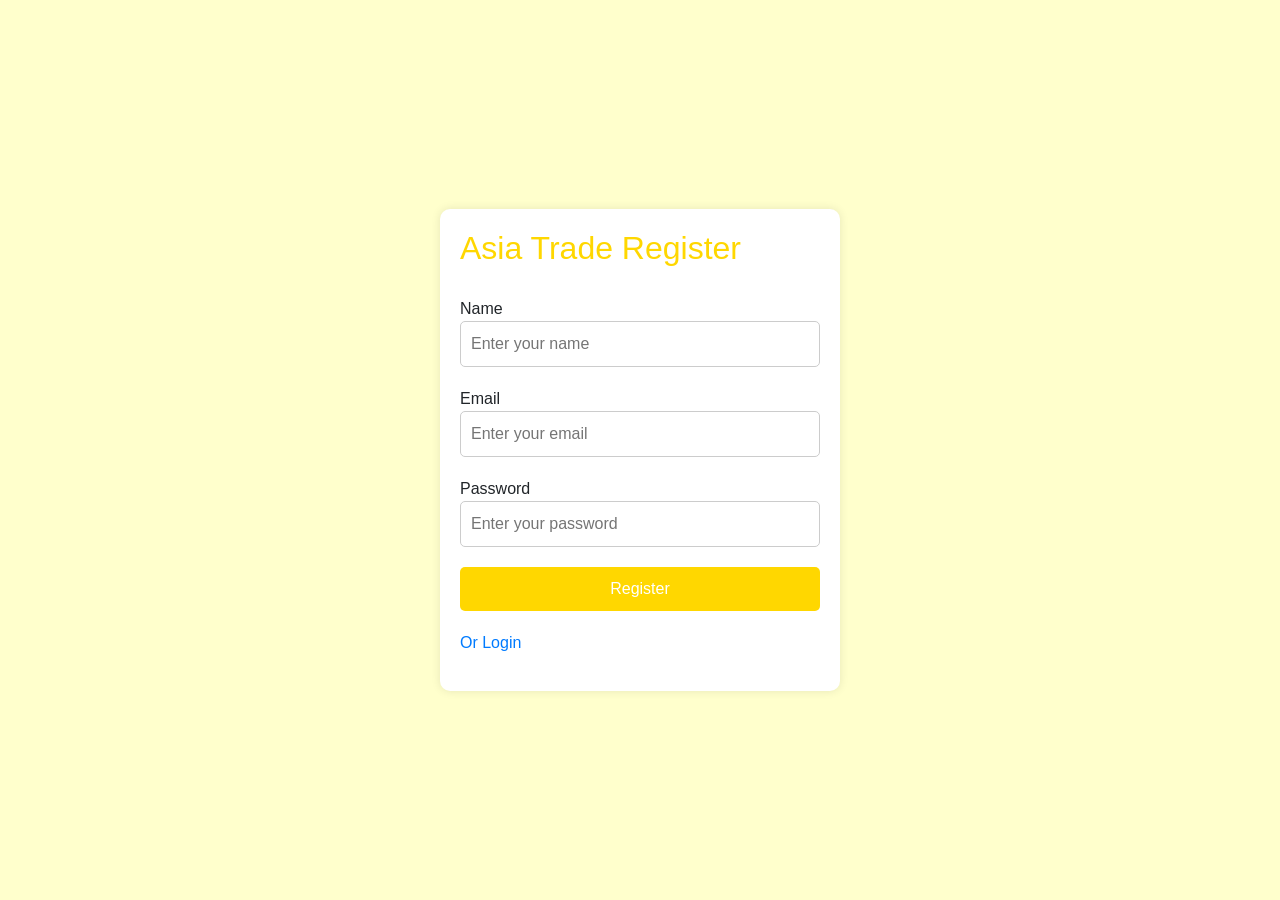
<file: src/main/resources/templates/amanRegis.html>
<!DOCTYPE html>
<html lang="en"  xmlns:th="http://thymeleaf.org">
<head>
    <meta charset="UTF-8">
    <title>Asia Trade Register</title>
        <link href="https://stackpath.bootstrapcdn.com/bootstrap/4.5.2/css/bootstrap.min.css" rel="stylesheet">
    <style>
        
        body {
            background-color: #FFFFCC; /* Желтый фон */
            font-family: Arial, sans-serif; /* Шрифт */
        }
        .sign-up-title {
            color: #FFD700; /* Цвет текста */
            margin-bottom: 30px; /* Отступ снизу */
        }
        .centerForm {
            display: flex;
            justify-content: center;
            align-items: center;
            height: 100vh;
        }
        .sign-up-wrapper {
            max-width: 400px;
            width: 100%;
            padding: 20px;
            background-color: #FFF;
            border-radius: 10px;
            box-shadow: 0px 0px 10px rgba(0, 0, 0, 0.1);
        }
        .input-box {
            margin-bottom: 20px;
        }
        .input {
            width: 100%;
            padding: 10px;
            border: 1px solid #ccc;
            border-radius: 5px;
        }
        .submit-btn {
            width: 100%;
            padding: 10px;
            background-color: #FFD700;
            color: #FFF;
            border: none;
            border-radius: 5px;
            cursor: pointer;
        }
        .submit-btn:hover {
            background-color: #FFA500;
        }
        .sign-up-with {
            text-align: center;
        }
        .sign-up-with a {
            color: #FFD700;
            text-decoration: none;
        }
        .sign-up-with a:hover {
            text-decoration: underline;
        }
    </style>
</head>
<body>
<div class="centerForm">
    <div class="sign-up-wrapper">
        <h2 class="sign-up-title">Asia Trade Register</h2>
        <form action="/register" method="POST">
            <div class="input-box">
                <span>Name</span>
                <input type="text" name="userName" class="input" required placeholder="Enter your name">
            </div>
            <div class="input-box">
                <span>Email</span>
                <input type="email" name="userEmail" class="input" required placeholder="Enter your email">
            </div>
            <div class="input-box">
                <span>Password</span>
                <input type="password" name="password" class="input" required placeholder="Enter your password">
            </div>
            <div class="input-box">
                <button type="submit" class="submit-btn">Register</button>
            </div>
            <a class="forgot" href="/login">Or Login</a>
        </form>
        <p th:text="${error}"></p>
    </div>
</div>
</body>
</html>
</file>
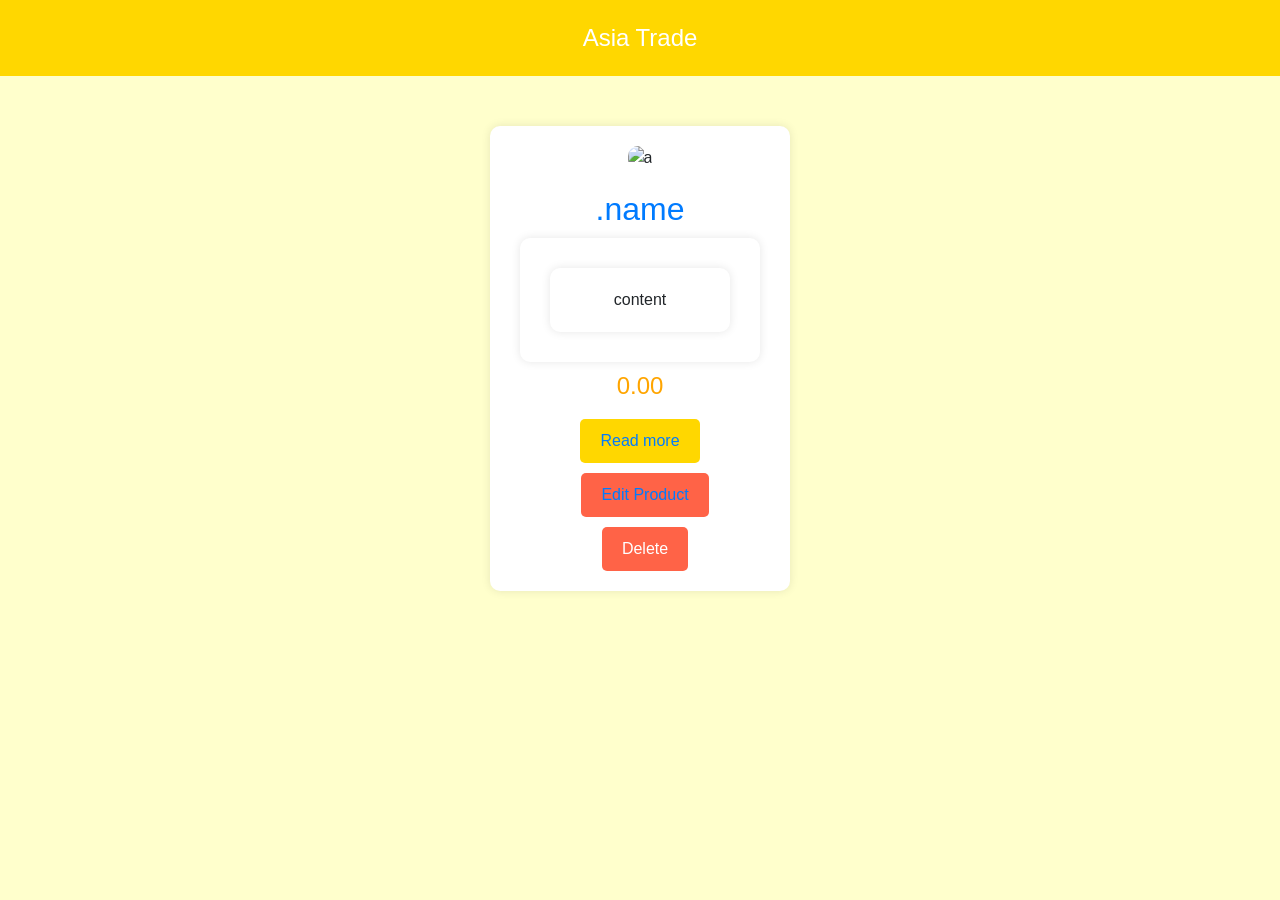
<file: src/main/resources/templates/card.html>
<!DOCTYPE html>
<html lang="en"  xmlns:th="http://thymeleaf.org">
<head>
    <meta charset="UTF-8">
    <title>Product</title>
    <link href="https://stackpath.bootstrapcdn.com/bootstrap/4.5.2/css/bootstrap.min.css" rel="stylesheet">
    <style>
        body {
            background-color: #FFFFCC; /* Желтый фон */
            font-family: Arial, sans-serif; /* Шрифт */
            margin: 0;
            padding: 0;
        }
        .header {
            background-color: #FFD700; /* Цвет заголовка */
            color: #FFF; /* Цвет текста */
            text-align: center;
            padding: 20px;
            font-size: 24px;
            margin-bottom: 20px;
        }
        .content {
            display: flex;
            flex-wrap: wrap;
            justify-content: center;
            align-items: center;
            padding: 20px;
        }
        .content div {
            background-color: #FFF;
            border-radius: 10px;
            box-shadow: 0px 0px 10px rgba(0, 0, 0, 0.1);
            margin: 10px;
            padding: 20px;
            max-width: 300px;
            text-align: center;
        }
        .content img {
            max-width: 100%;
            border-radius: 10px;
            margin-bottom: 20px;
        }
        .price {
            color: #FFA500;
            margin-top: 10px;
        }
        .AL {
            background-color: #FFD700;
            border: none;
            border-radius: 5px;
            padding: 10px 20px;
            color: #FFF;
            text-decoration: none;
            display: inline-block;
            margin-top: 10px;
        }
        .edit_product,
        .delete_product {
            background-color: #FF6347;
            border: none;
            border-radius: 5px;
            padding: 10px 20px;
            color: #FFF;
            text-decoration: none;
            display: inline-block;
            margin-top: 10px;
            margin-left: 10px;
        }
        .edit_product:hover,
        .delete_product:hover {
            background-color: #CD5C5C;
        }
    </style>
</head>
<body>
<div class="header">Asia Trade</div>
<div class="content" th:each="product : ${products}">
    <div>
        <img th:src="@{/images/__${product.image}__}" alt="a" />
        <a href=""><h2 th:text="${product.name}"> .name</h2></a>
        <div class="contss">
            <div> content</div>
        </div>
        <h4 class="price" th:text="${product.price}"> 0.00 </h4>
        <button class="AL"><a href = "">Read more</a></button>
        <button class="edit_product"><a href = "">Edit Product</a></button>
        <form action = "" method="post">
            <input type = "hidden" name = "post_id" value="">
            <button class="delete_product" type="submit">Delete</button>
        </form>
    </div>
</div>
</body>
</html>
</file>
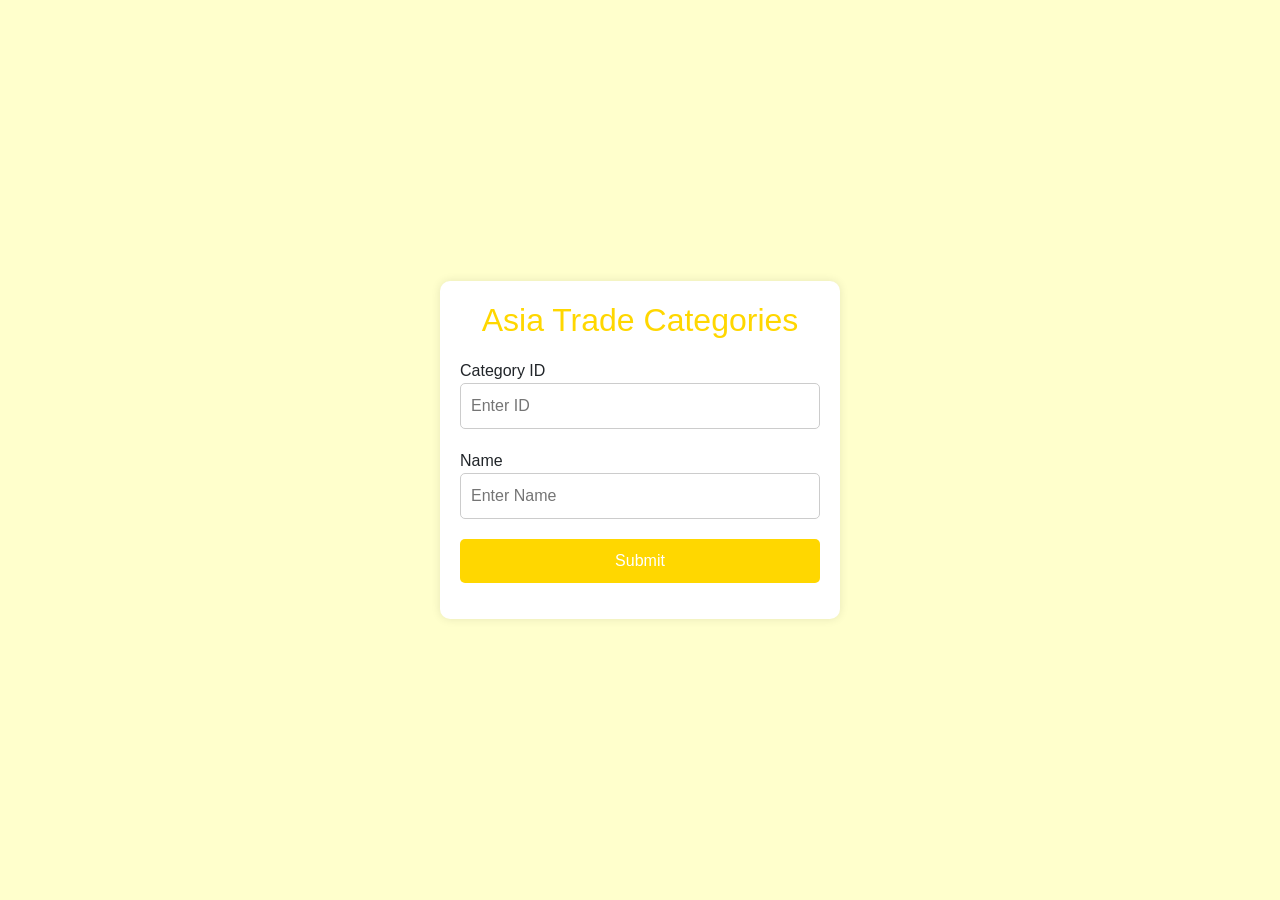
<file: src/main/resources/templates/category.html>
<!DOCTYPE html>
<html lang="en" xmlns:th="http://thymeleaf.org">
<head>
    <meta charset="UTF-8">
    <title>Category</title>
    <link href="https://stackpath.bootstrapcdn.com/bootstrap/4.5.2/css/bootstrap.min.css" rel="stylesheet">
    <style>
        body {
            background-color: #FFFFCC; /* Желтый фон */
            font-family: Arial, sans-serif; /* Шрифт */
            margin: 0;
            padding: 0;
        }
        .sign-up-wrapper {
            display: flex;
            justify-content: center;
            align-items: center;
            height: 100vh;
        }
        .sign-up {
            background-color: #FFF;
            border-radius: 10px;
            box-shadow: 0px 0px 10px rgba(0, 0, 0, 0.1);
            padding: 20px;
            max-width: 400px;
            width: 100%;
        }
        .sign-up-title {
            color: #FFD700; /* Цвет текста */
            text-align: center;
            margin-bottom: 20px;
        }
        .input-box {
            margin-bottom: 20px;
        }
        .input {
            width: 100%;
            padding: 10px;
            border: 1px solid #ccc;
            border-radius: 5px;
        }
        .submit-btn {
            width: 100%;
            padding: 10px;
            background-color: #FFD700;
            color: #FFF;
            border: none;
            border-radius: 5px;
            cursor: pointer;
        }
        .submit-btn:hover {
            background-color: #FFA500;
        }
    </style>
</head>
<body>
<div class="sign-up-wrapper">
    <div class="sign-up">
        <h2 class="sign-up-title">Asia Trade Categories</h2>
        <form id="myForm" action="/shop/addcategory" method="post">
            <div class="input-box">
                <span>Category ID</span>
                <input type="number" name="id" class="input" id="category_id" placeholder="Enter ID">
            </div>
            <div class="input-box">
                <span>Name</span>
                <input type="text" id="category_name" class="input" name="categoryName" placeholder="Enter Name">
            </div>
            <input type="submit" class="submit-btn" value="Submit">
        </form>
        <p th:text="${error}"></p>
    </div>
</div>
</body>
</html>
</file>
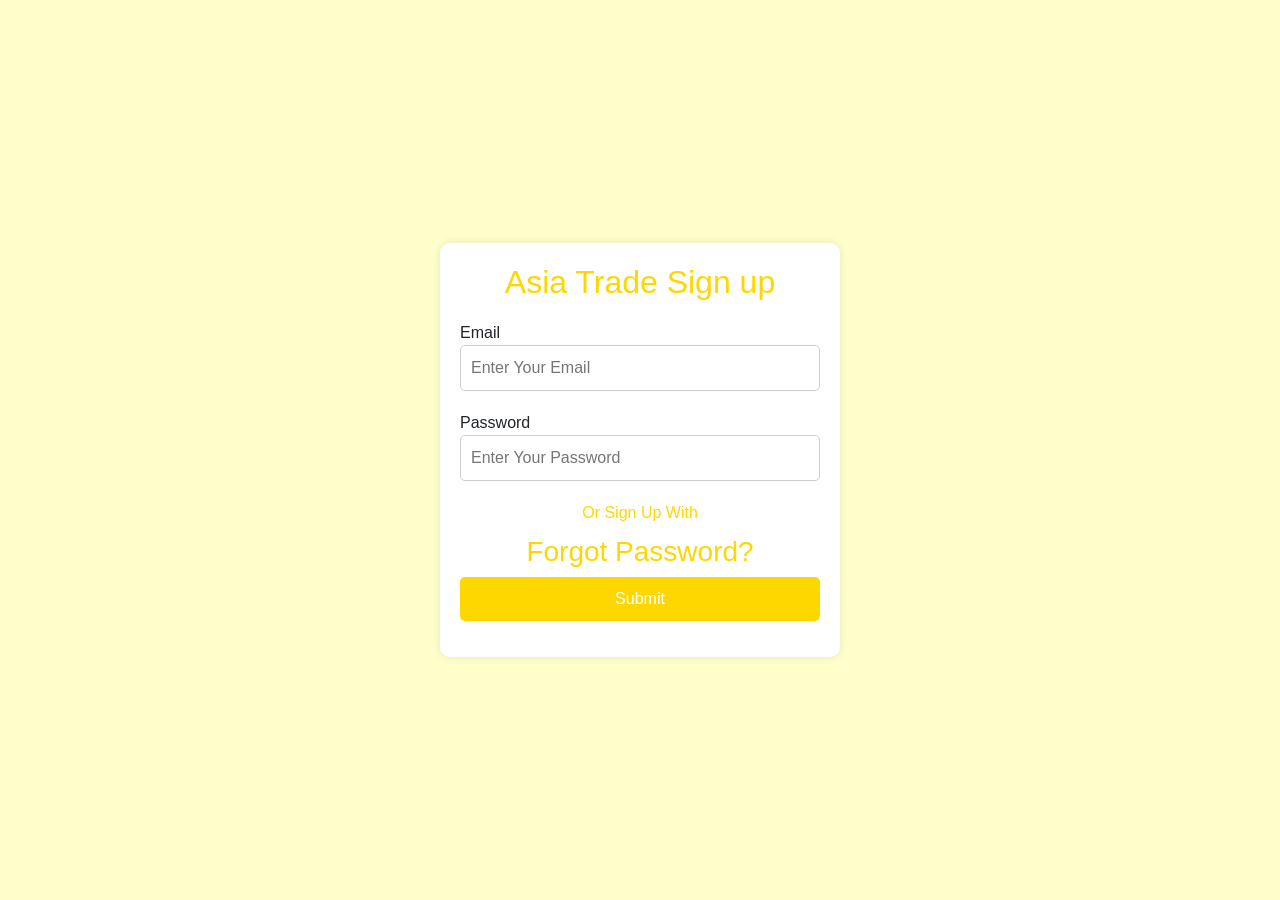
<file: src/main/resources/templates/Login.html>
<!DOCTYPE html>
<html lang="en"  xmlns:th="http://thymeleaf.org">
<head>
    <meta charset="UTF-8">
    <title>Login-page</title>
    <link href="https://stackpath.bootstrapcdn.com/bootstrap/4.5.2/css/bootstrap.min.css" rel="stylesheet">
    <style>
        body {
            background-color: #FFFFCC; 
            font-family: Arial, sans-serif; 
            margin: 0;
            padding: 0;
        }
        .sign-up-wrapper {
            display: flex;
            justify-content: center;
            align-items: center;
            height: 100vh;
        }
        .sign-up {
            background-color: #FFF;
            border-radius: 10px;
            box-shadow: 0px 0px 10px rgba(0, 0, 0, 0.1);
            padding: 20px;
            max-width: 400px;
            width: 100%;
        }
        .sign-up-title {
            color: #FFD700; 
            text-align: center;
            margin-bottom: 20px;
        }
        .input-box {
            margin-bottom: 20px;
        }
        .input {
            width: 100%;
            padding: 10px;
            border: 1px solid #ccc;
            border-radius: 5px;
        }
        .submit-btn {
            width: 100%;
            padding: 10px;
            background-color: #FFD700;
            color: #FFF;
            border: none;
            border-radius: 5px;
            cursor: pointer;
        }
        .submit-btn:hover {
            background-color: #FFA500;
        }
        .forgot {
            color: #FFD700;
            text-decoration: none;
            margin-bottom: 10px;
            display: block;
            text-align: center;
        }
        .forgot:hover {
            text-decoration: underline;
        }
        .sign-up-with {
            color: #FFD700;
            text-align: center;
            margin-top: 10px;
        }
    </style>
</head>
<body>
<div class="sign-up-wrapper">
    <div class="sign-up">
        <h2 class="sign-up-title">Asia Trade Sign up</h2>
        <form id="myForm" action="/login" method="post">
            <div class="input-box">
                <span>Email</span>
                <input type="email" name="userEmail" class="input" id="email" placeholder="Enter Your Email">
            </div>
            <div class="input-box">
                <span>Password</span>
                <input type="password" id="pass" class="input" name="password" placeholder="Enter Your Password">
            </div>
            <a class="forgot" href="/register">Or Sign Up With</a>
            <h3 class="sign-up-with">Forgot Password?</h3>
            <input type="submit" class="submit-btn" value="Submit">
        </form>
        <p th:text="${error}"></p>
    </div>
</div>
</body>
</html>
</file>
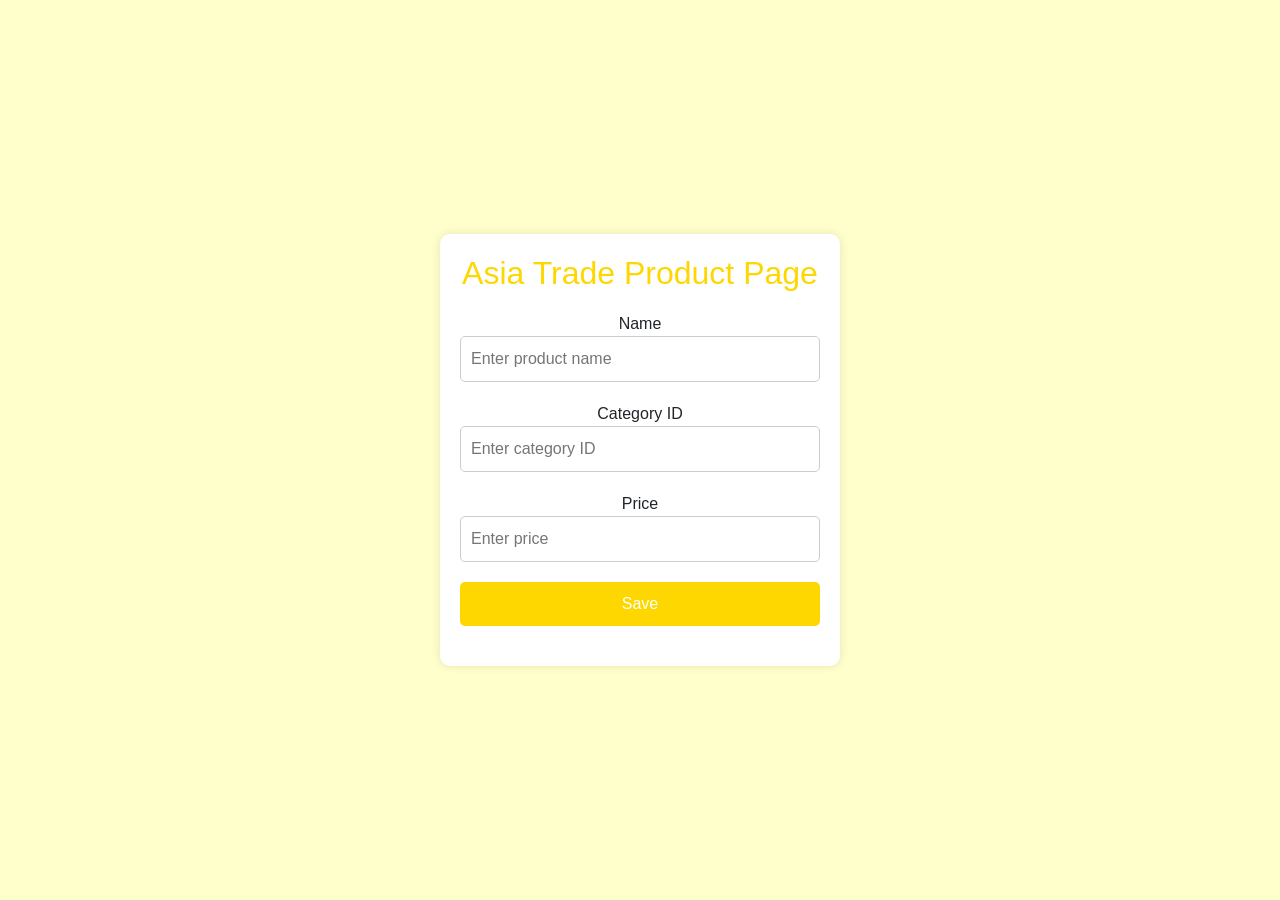
<file: src/main/resources/templates/product.html>
<!DOCTYPE html>
<html lang="en"  xmlns:th="http://thymeleaf.org">
<head>
    <meta charset="UTF-8">
    <title>Register</title>
    <link href="https://stackpath.bootstrapcdn.com/bootstrap/4.5.2/css/bootstrap.min.css" rel="stylesheet">
    <style>
        
        body {
            background-color: #FFFFCC; 
            font-family: Arial, sans-serif; 
            margin: 0;
            padding: 0;
        }
        .centerForm {
            display: flex;
            justify-content: center;
            align-items: center;
            height: 100vh;
        }
        
        .sign-up-wrapper {
            max-width: 400px;
            width: 100%;
            padding: 20px;
            background-color: #FFF;
            border-radius: 10px;
            box-shadow: 0px 0px 10px rgba(0, 0, 0, 0.1);
        }
        .sign-up {
            text-align: center;
        }
        .sign-up-title {
            color: #FFD700; /* Цвет текста */
            margin-bottom: 20px;
        }
        .input-box {
            margin-bottom: 20px;
        }
        .input {
            width: 100%;
            padding: 10px;
            border: 1px solid #ccc;
            border-radius: 5px;
        }
        .submit-btn {
            width: 100%;
            padding: 10px;
            background-color: #FFD700;
            color: #FFF;
            border: none;
            border-radius: 5px;
            cursor: pointer;
        }
        .submit-btn:hover {
            background-color: #FFA500;
        }
    </style>
</head>
<body>
<div class="centerForm">
    <div class="success">
    </div>
    <div class="sign-up-wrapper">
        <div class="sign-up">
            <h2 class="sign-up-title">Asia Trade Product Page</h2>
            <form action="/shop/addproduct" method="POST">
                <div class="input-box">
                    <span>Name</span>
                    <input type="text" name="productName" class="input" required placeholder="Enter product name">
                </div>
                <div class="input-box">
                    <span>Category ID</span>
                    <input type="number" name="catid" class="input" required placeholder="Enter category ID">
                </div>
                <div class="input-box">
                    <span>Price</span>
                    <input type="number" name="price" class="input" required placeholder="Enter price">
                </div>
                <div class="input-box">
                    <button type="submit" class="submit-btn">Save</button>
                </div>
            </form>
            <p th:text="${error}"></p>
        </div>
    </div>
</div>
</body>
</html>
</file>
